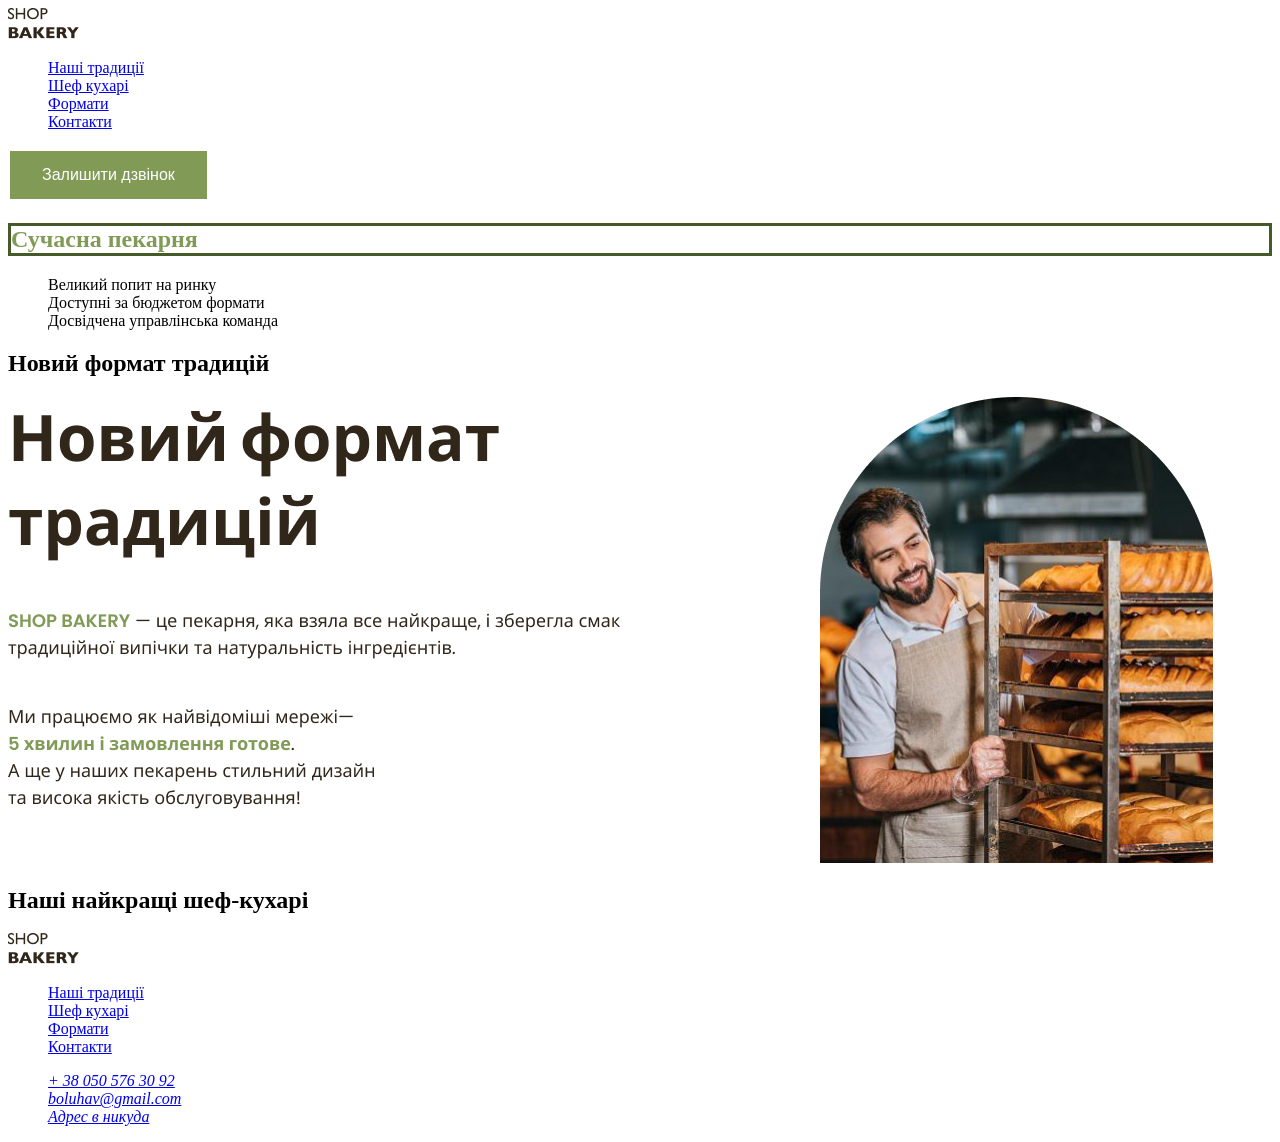
<file: index.html>
<!DOCTYPE html>
<html lang="en">
<head>
    <meta charset="UTF-8">
    <meta name="viewport" content="width=device-width, initial-scale=1.0">
    <title>Сучасна пекарня</title>
    
    <link rel="stylesheet" href="style.css">
</head>

<body>
    <header>
        <nav>
        <a href="">
            <img src="image/logo.png" alt="Логотип сучасної пекарні">
        </a>
        <ul>
            <li class="header-nav"><a href="#">Наші традиції</a></li>
            <li class="header-nav"><a href="#">Шеф кухарі</a></li>
            <li class="header-nav"><a href="#">Формати</a></li>
            <li class="header-nav"><a href="#">Контакти</a></li>
        </ul>
    </nav>
    <button class="button" type="button">Залишити дзвінок</button>
    
</header>
<main>
    <section>
        <h1>Сучасна пекарня</h1>
         <ul>
            <li>Великий попит на ринку</li>
            <li>Доступні за бюджетом формати</li>
            <li>Досвідчена управлінська команда</li>
        </ul>
    </section>
    <section>
        <h2>Новий формат традицій</h2>
        <img src="image/Pecar1.png" alt="Чоловік тримає хліб">
    </section>
    <section>
        <h2>Наші найкращі шеф-кухарі</h2>
    </section>

  
    
</main>
<footer>
    <nav>
        <a href="">
            <img src="image/logo.png" alt="Логотип сучасної пекарні">
        </a>

        <a href="">
        <ul>
            <li><a href="#">Наші традиції</a></li>
            <li><a href="#">Шеф кухарі</a></li>
            <li><a href="#">Формати</a></li>
            <li><a href="#">Контакти</a></li>
        </ul>

    </nav>
    <address>
        <ul>
            <li><a href="tel:+380505763092"> + 38 050 576 30 92</a></li>
            <li><a href="mailto:">boluhav@gmail.com</a></li>
            <li><a target="_blank" href="https://www.google.com/maps/@50.4168448,30.5131925,14z?authuser=0&entry=ttu&g_ep=EgoyMDI1MTExMi4wIKXMDSoASAFQAw%3D%3D">Адрес в никуда</a></li>
        </ul>
    </address>
</footer>
</body>
</html>
</file>
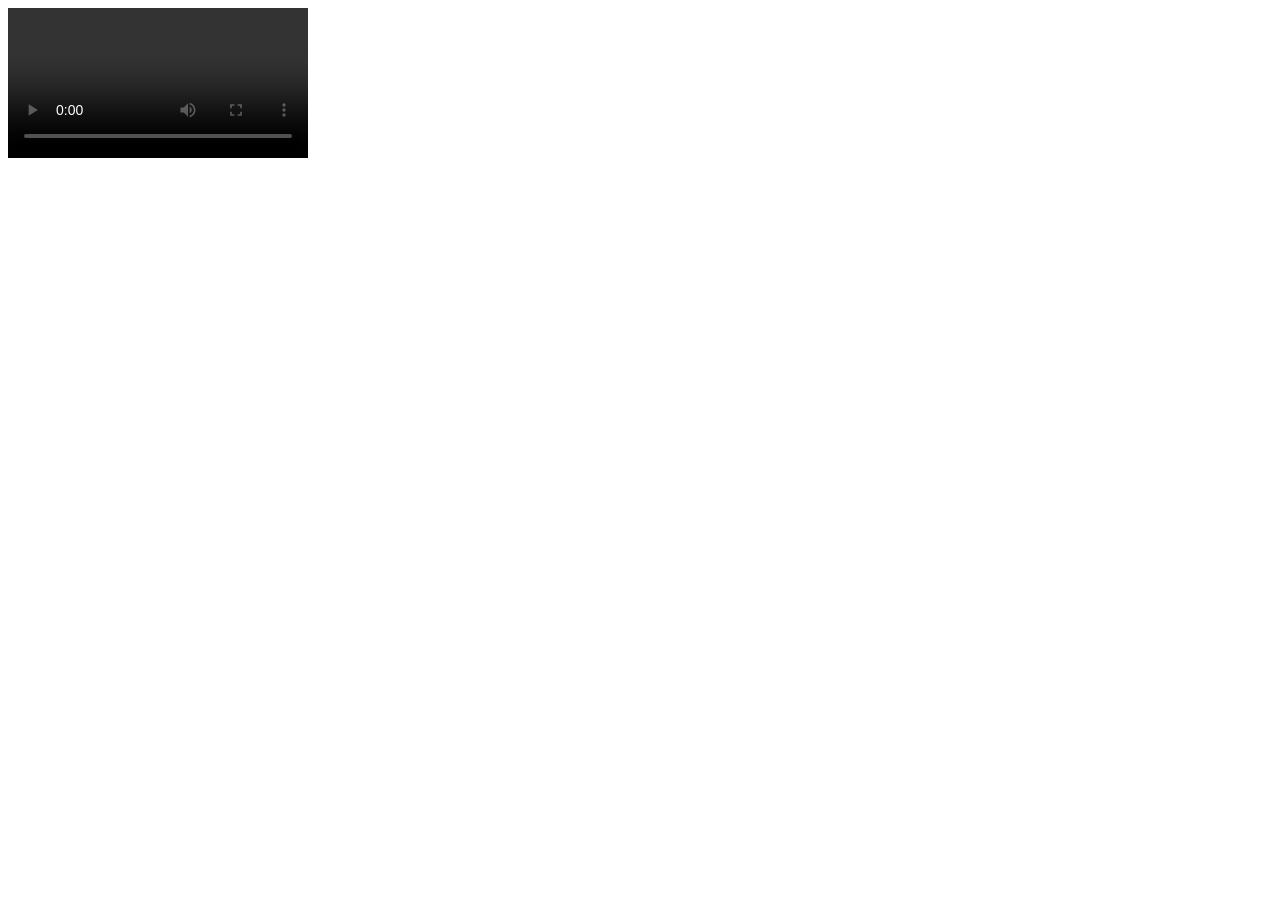
<file: les1.html>
<!DOCTYPE html>
<html lang="en">
<head>
    <meta charset="UTF-8">
    <meta name="viewport" content="width=device-width, initial-scale=1.0">
    <title>Lesson 4</title>
</head>
<body>
    <video src="/video/sample-5s.mp4" type="video/mp4" controls></video>
</body>
</html>
</file>
<file: style.css>
:root {
            --background-color: #FAF4EA;
            --main-color:#819B57;
            --accent-color: #465929;
        }
  
  ul {
            list-style-type: none;
        }
  
  h1 {    
            color: var(--main-color);
            border: 0.1cm solid  var(--accent-color);
        }
       
  .button {
            background-color: var(--main-color);
            border: none;
            color: white;
            padding: 15px 32px;
            text-align: center;
            text-decoration: none;
            display: inline-block;
            font-size: 16px;
            margin: 4px 2px;
            cursor: pointer;
        }      

  .button:hover {
            background-color: rgb(214, 15, 15);
        }
</file>
